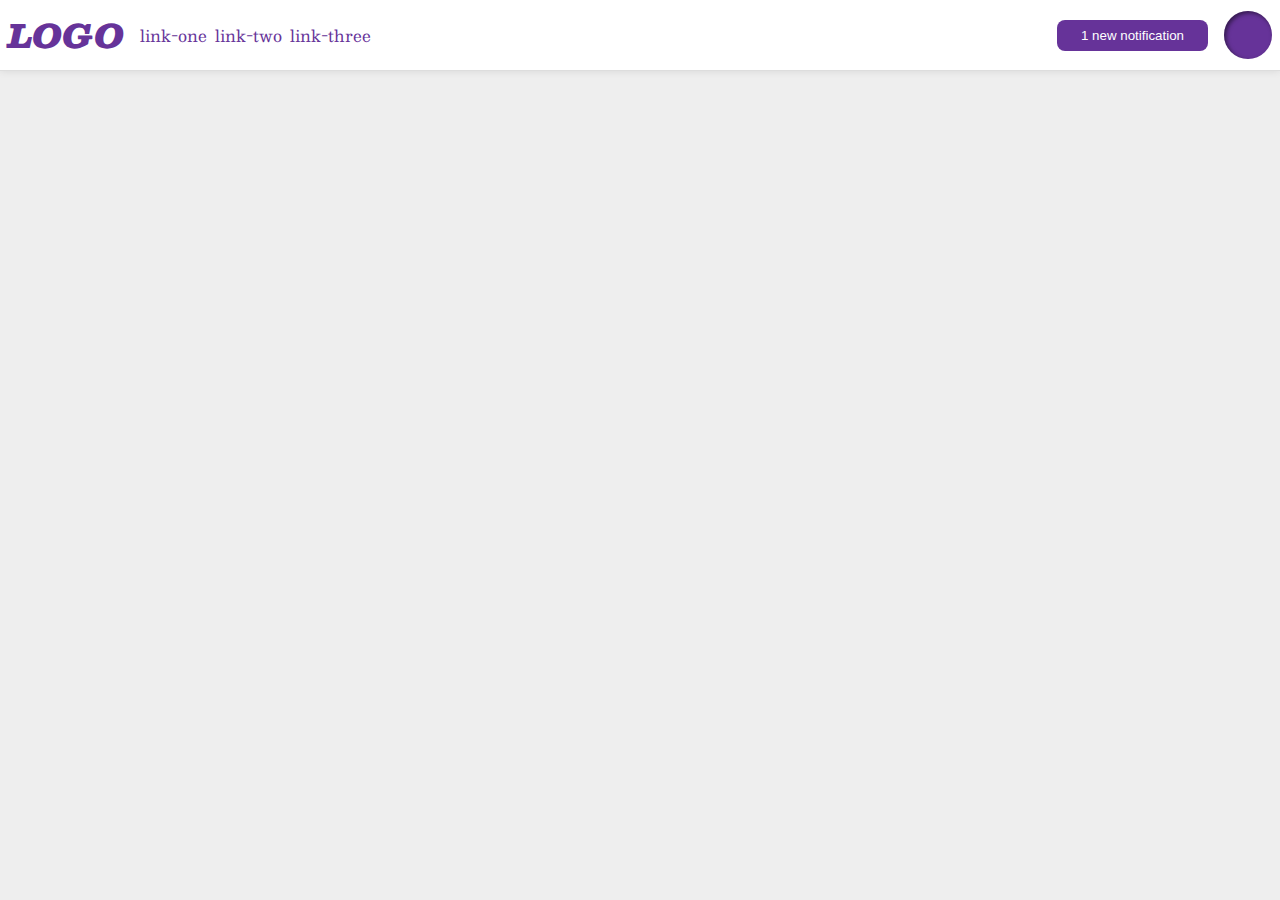
<file: flex/03-flex-header-2/index.html>
<!DOCTYPE html>
<html lang="en">
  <head>
    <meta charset="UTF-8">
    <meta http-equiv="X-UA-Compatible" content="IE=edge">
    <meta name="viewport" content="width=device-width, initial-scale=1.0">
    <title>Flex Header 2</title>
    <link rel="stylesheet" href="style.css">
  </head>
  <body>
    <div class="header">
      <div class="div1">
        <div class="logo">
          LOGO
        </div>
        <ul class="links">
          <li><a href="https://google.com">link-one</a></li>
          <li><a href="https://google.com">link-two</a></li>
          <li><a href="https://google.com">link-three</a></li>
        </ul>
      </div>
      <div class="div1">
        <button class="notifications">
          1 new notification
        </button>
        <div class="profile-image"></div>
      </div>


    </div>
  </body>
</html>
</file>
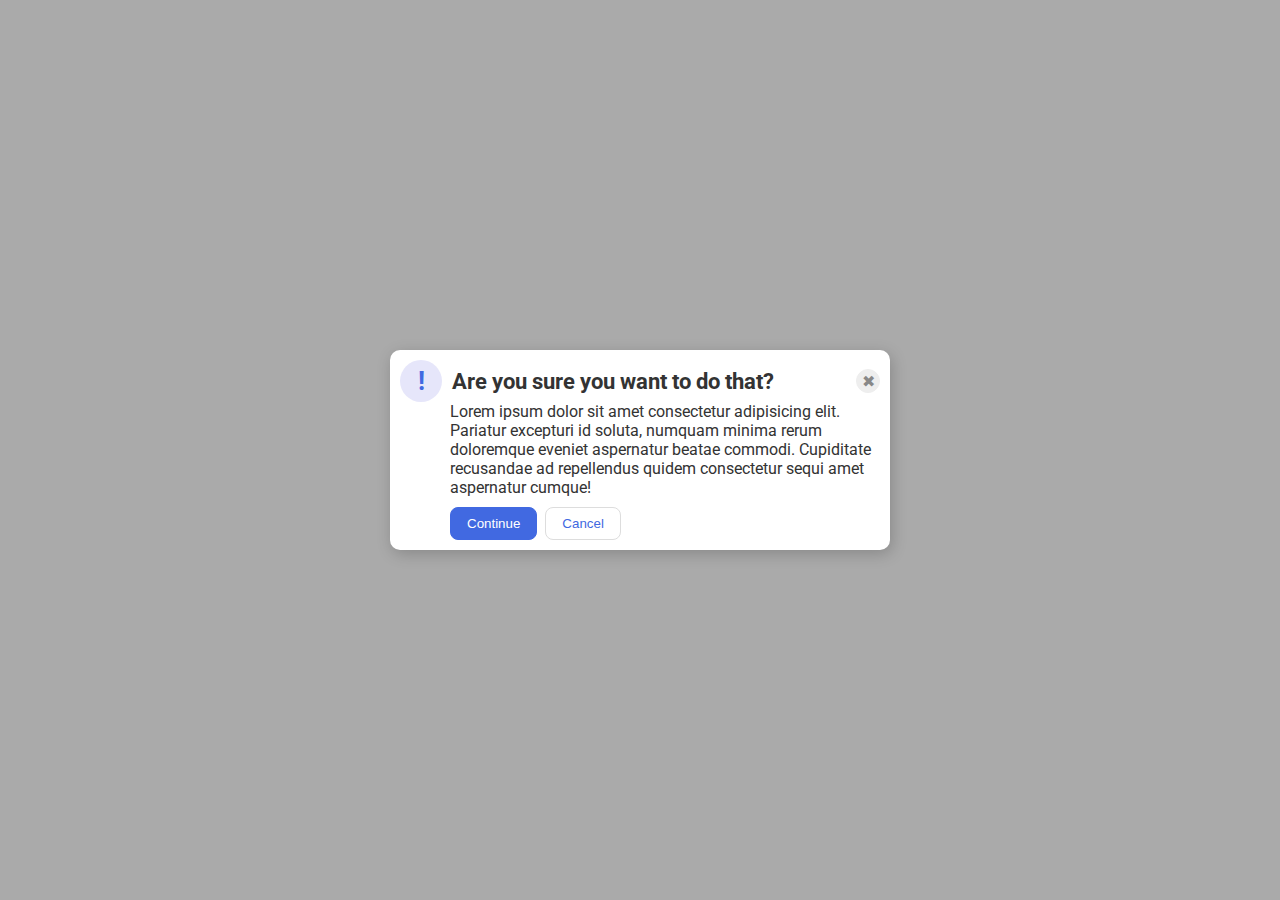
<file: flex/05-flex-modal/index.html>
<!DOCTYPE html>
<html lang="en">
  <head>
    <meta charset="UTF-8">
    <meta http-equiv="X-UA-Compatible" content="IE=edge">
    <meta name="viewport" content="width=device-width, initial-scale=1.0">
    <link rel="stylesheet" href="style.css">
    <title>Modal</title>
  </head>
  <body>
    <div class="modal">
      <div class="main">
        <div class="icon">!</div>
        <div class="header">Are you sure you want to do that?</div>
        <button class="close-button">✖</button>      
      </div>
      <div class="body">
        <div class="text">Lorem ipsum dolor sit amet consectetur adipisicing elit. Pariatur excepturi id soluta, numquam minima rerum doloremque eveniet aspernatur beatae commodi. Cupiditate recusandae ad repellendus quidem consectetur sequi amet aspernatur cumque!</div>
        <div class="btn">
          <button class="continue">Continue</button>
          <button class="cancel">Cancel</button>
        </div>
      </div>


    </div>
  </body>
</html>
</file>
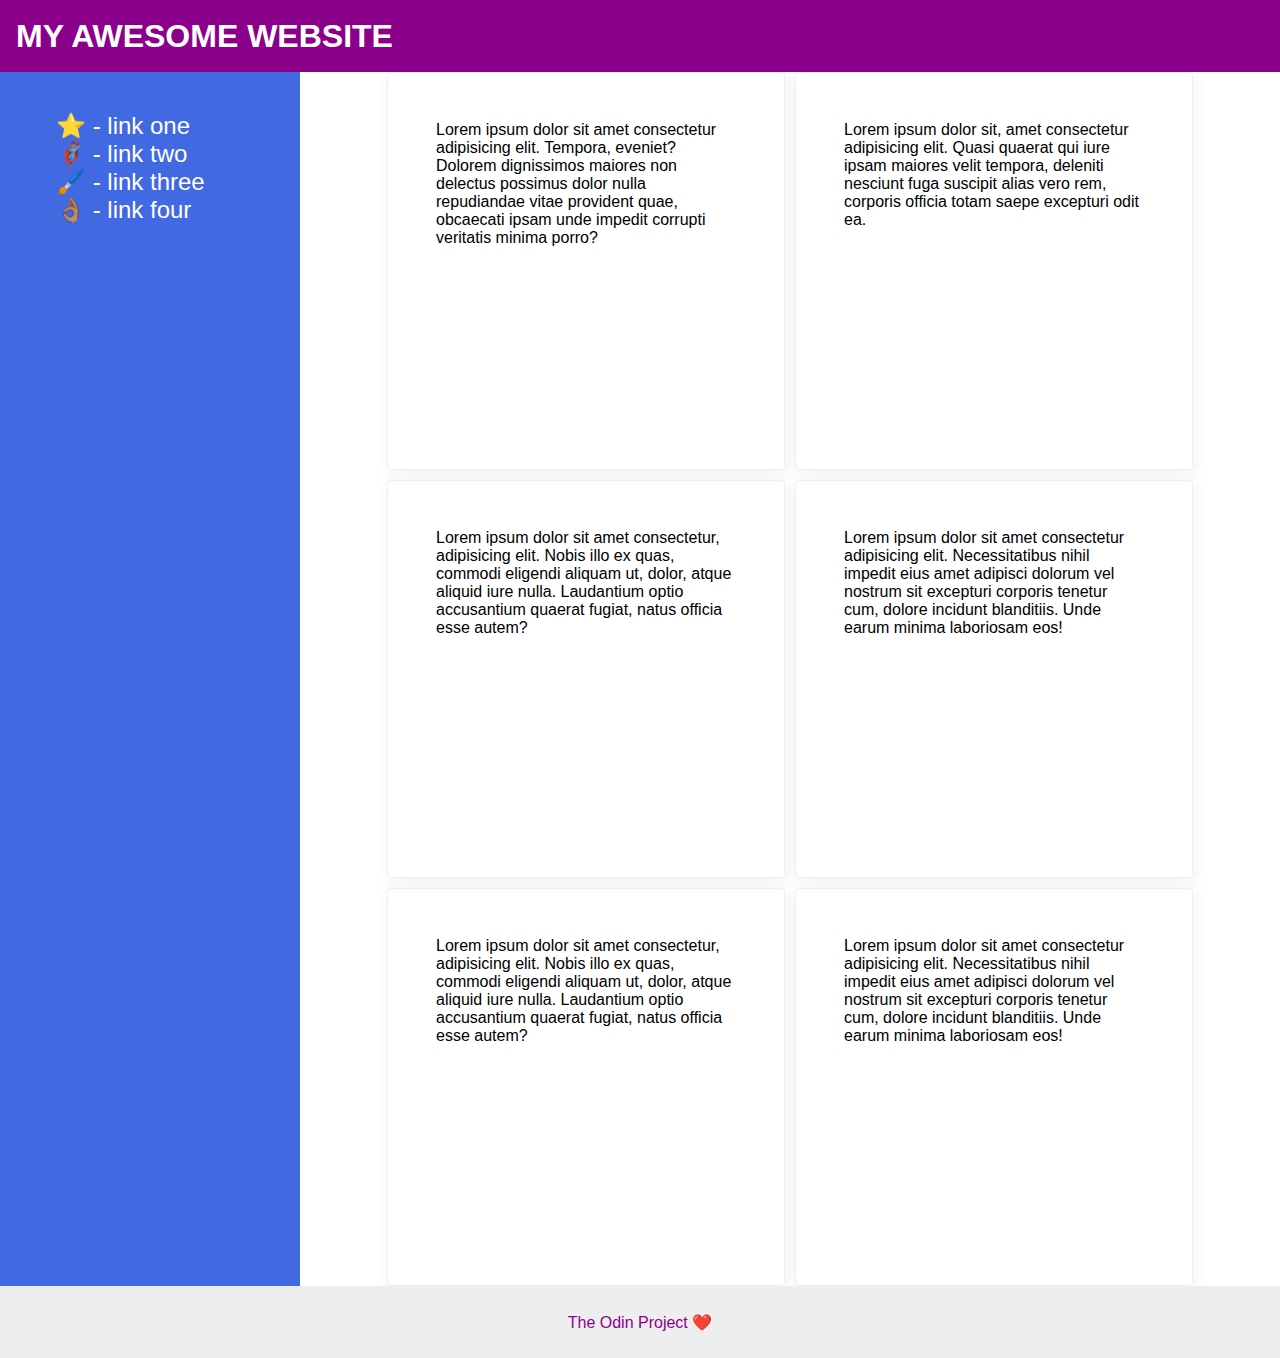
<file: flex/07-flex-layout-2/index.html>
<!DOCTYPE html>
<html lang="en">
  <head>
    <meta charset="UTF-8">
    <meta http-equiv="X-UA-Compatible" content="IE=edge">
    <meta name="viewport" content="width=device-width, initial-scale=1.0">
    <title>The Holy Grail</title>
    <link rel="stylesheet" href="style.css">
  </head>
  <body>
    <div class="header">
      MY AWESOME WEBSITE
    </div>
    <div class="data">
      <div class="sidebar">
        <ul>
          <li><a href="#">⭐ - link one</a></li>
          <li><a href="#">🦸🏽‍♂️ - link two</a></li>
          <li><a href="#">🖌️ - link three</a></li>
          <li><a href="#">👌🏽 - link four</a></li>
        </ul>
      </div>
      <div class = "cards">
        <div class="card">Lorem ipsum dolor sit amet consectetur adipisicing elit. Tempora, eveniet? Dolorem dignissimos maiores non delectus possimus dolor nulla repudiandae vitae provident quae, obcaecati ipsam unde impedit corrupti veritatis minima porro?</div>
        <div class="card">Lorem ipsum dolor sit, amet consectetur adipisicing elit. Quasi quaerat qui iure ipsam maiores velit tempora, deleniti nesciunt fuga suscipit alias vero rem, corporis officia totam saepe excepturi odit ea.</div>
        <div class="card">Lorem ipsum dolor sit amet consectetur, adipisicing elit. Nobis illo ex quas, commodi eligendi aliquam ut, dolor, atque aliquid iure nulla. Laudantium optio accusantium quaerat fugiat, natus officia esse autem?</div>
        <div class="card">Lorem ipsum dolor sit amet consectetur adipisicing elit. Necessitatibus nihil impedit eius amet adipisci dolorum vel nostrum sit excepturi corporis tenetur cum, dolore incidunt blanditiis. Unde earum minima laboriosam eos!</div>
        <div class="card">Lorem ipsum dolor sit amet consectetur, adipisicing elit. Nobis illo ex quas, commodi eligendi aliquam ut, dolor, atque aliquid iure nulla. Laudantium optio accusantium quaerat fugiat, natus officia esse autem?</div>
        <div class="card">Lorem ipsum dolor sit amet consectetur adipisicing elit. Necessitatibus nihil impedit eius amet adipisci dolorum vel nostrum sit excepturi corporis tenetur cum, dolore incidunt blanditiis. Unde earum minima laboriosam eos!</div>       
      </div>

    </div>

    <div class="footer">
      The Odin Project ❤️
    </div>
  </body>
</html>
</file>
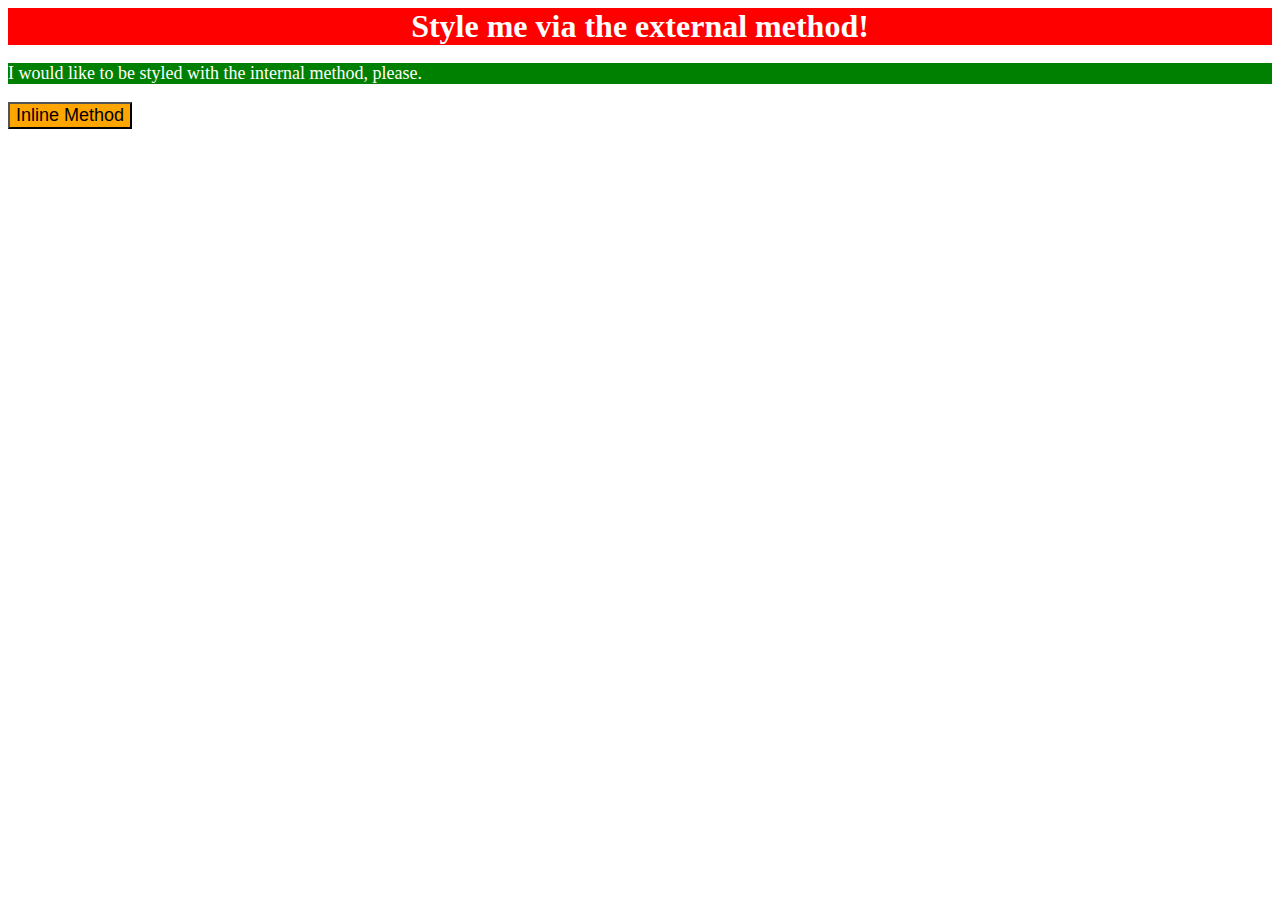
<file: foundations/01-css-methods/index.html>
<!DOCTYPE html>
<html lang="en">
  <head>
    <meta charset="UTF-8">
    <meta http-equiv="X-UA-Compatible" content="IE=edge">
    <meta name="viewport" content="width=device-width, initial-scale=1.0">
    <link rel="stylesheet" href="style.css">
    <style>
      p{
        background-color: green; 
        color: white;
        font-size: 18px;
      }
    </style>
    <title>Methods for Adding CSS</title>
  </head>
  <body>
    <div>Style me via the external method!</div>
    <p>I would like to be styled with the internal method, please.</p>
    <button style="background-color: orange;font-size: 18px;">Inline Method</button>
  </body>
</html>
</file>
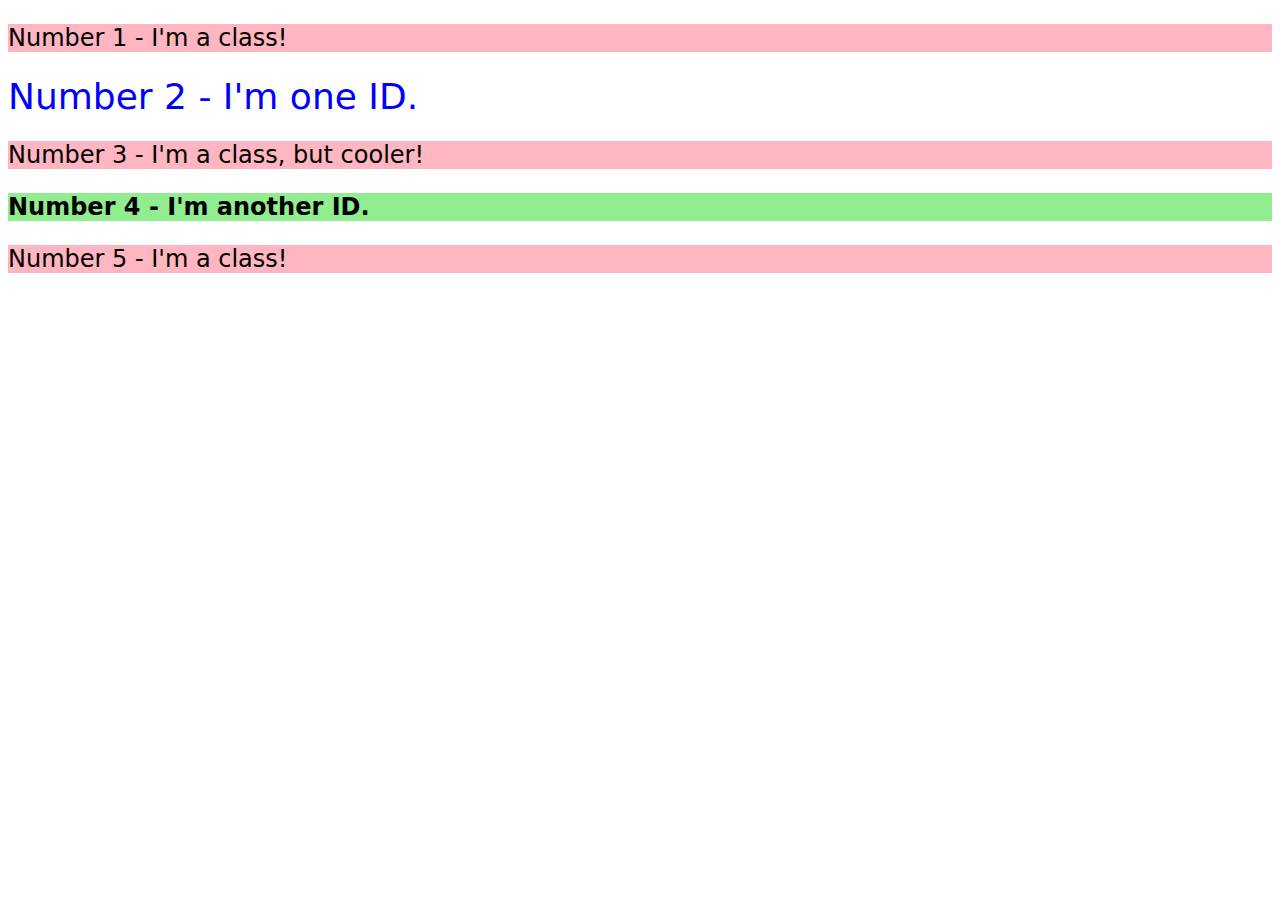
<file: foundations/02-class-id-selectors/index.html>
<!DOCTYPE html>
<html lang="en">
  <head>
    <meta charset="UTF-8">
    <meta http-equiv="X-UA-Compatible" content="IE=edge">
    <meta name="viewport" content="width=device-width, initial-scale=1.0">
    <title>Class and ID Selectors</title>
    <link rel="stylesheet" href="style.css">
  </head>
  <body>
    <p class="number first">Number 1 - I'm a class!</p>
    <div class="number second" >Number 2 - I'm one ID.</div>
    <p class="number third">Number 3 - I'm a class, but cooler!</p>
    <div class="number fourth">Number 4 - I'm another ID.</div>
    <p class="number fifth">Number 5 - I'm a class!</p>
  </body>
</html>
</file>
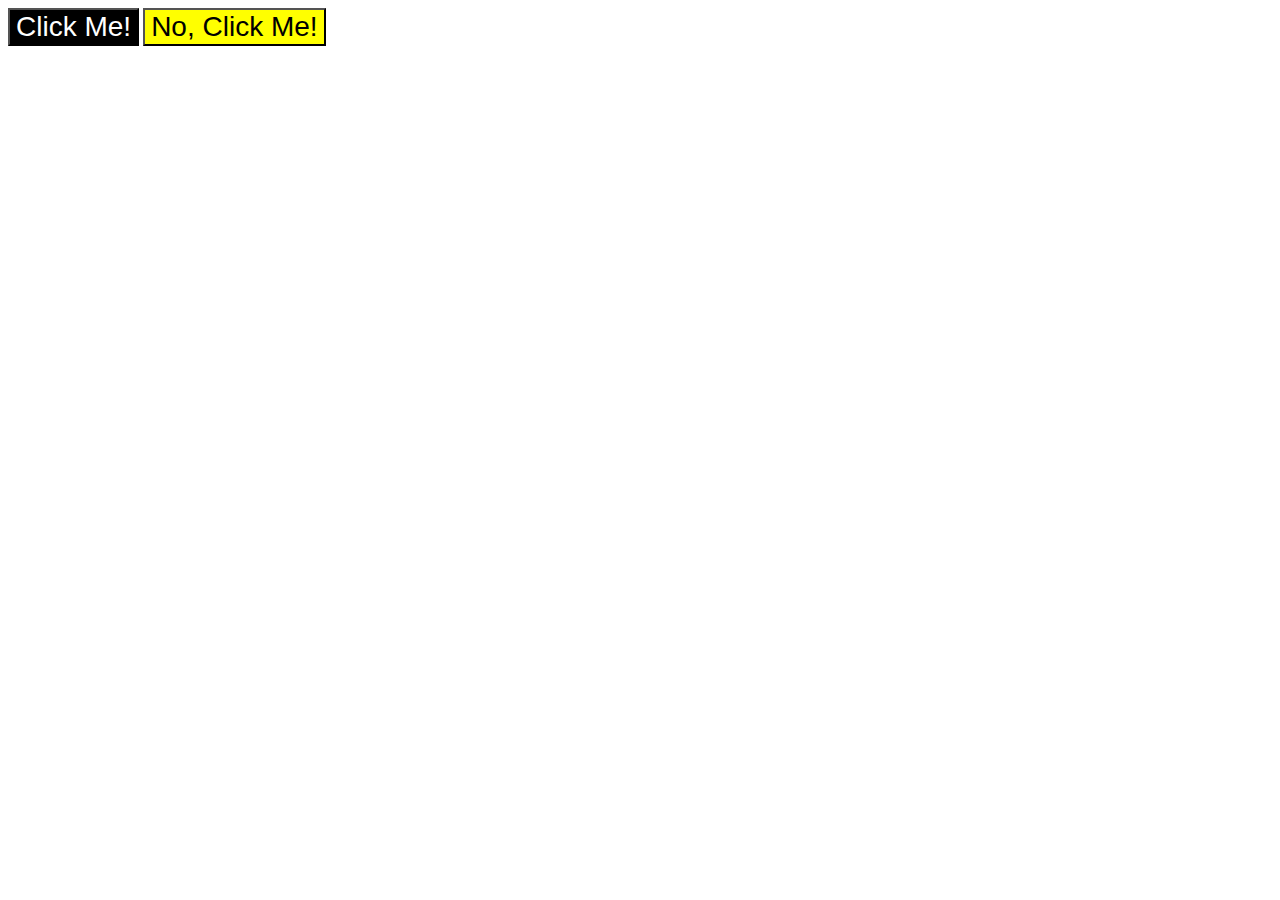
<file: foundations/03-grouping-selectors/index.html>
<!DOCTYPE html>
<html lang="en">
  <head>
    <meta charset="UTF-8">
    <meta http-equiv="X-UA-Compatible" content="IE=edge">
    <meta name="viewport" content="width=device-width, initial-scale=1.0">
    <title>Grouping Selectors</title>
    <link rel="stylesheet" href="style.css">
  </head>
  <body>
    <button class ="buttonOne">Click Me!</button>
    <button class= "buttonTwo">No, Click Me!</button>
  </body>
</html>
</file>
<file: flex/03-flex-header-2/style.css>
/* this is some magical font-importing.  
you'll learn about it later. */
@import url('https://fonts.googleapis.com/css2?family=Besley:ital,wght@0,400;1,900&display=swap');

body {
  margin: 0;
  background: #eee;
  font-family: Besley, serif;
}

.header {
  background: white;
  border-bottom: 1px solid #ddd;
  box-shadow: 0 0 8px rgba(0,0,0,.1);
  display:flex;
  justify-content: space-between;
  padding: 8px;
}

.profile-image {
  background: rebeccapurple;
  box-shadow: inset 2px 2px 4px rgba(0,0,0,.5);
  border-radius: 50%;
  width: 48px;
  height: 48px;
}

.logo {
  color: rebeccapurple;
  font-size: 32px;
  font-weight: 900;
  font-style: italic;

}

button {
  border: none;
  border-radius: 8px;
  background: rebeccapurple;
  color: white;
  padding: 8px 24px;
}

a {
  /* this removes the line under our links */
  text-decoration: none;
  color: rebeccapurple;
}

ul {
  list-style-type: none;
  display:flex;
  justify-content: space-between;
  padding: 0;
  margin: 0;
  gap:8px;
}
.div1{
  display: flex;
  gap: 16px;
  align-items: center;
}
</file>
<file: flex/05-flex-modal/style.css>
@import url('https://fonts.googleapis.com/css2?family=Roboto:wght@400;700&display=swap');

html, body {
  height: 100%;
}

body {
  font-family: Roboto, sans-serif;
  margin: 0;
  background: #aaa;
  color: #333;
  /* I'll give you this one for free lol */
  display: flex;
  align-items: center;
  justify-content: center;
}

.modal {
  background: white;
  width: 480px;
  border-radius: 10px;
  box-shadow: 2px 4px 16px rgba(0,0,0,.2);
  padding: 10px;
}

.icon {
  color: royalblue;
  font-size: 26px;
  font-weight: 700;
  background: lavender;
  width: 42px;
  height: 42px;
  border-radius: 50%;
  display: flex;
  align-items: center;
  justify-content: center;
}

.close-button {
  background: #eee;
  border-radius: 50%;
  color: #888;
  font-weight: 400;
  font-size: 16px;
  height: 24px;
  width: 24px;
  display: flex;
  align-items: center;
  justify-content: center;
  border: 1px solid #eee;
  padding: 0;
}

button {
  cursor: pointer;
  padding: 8px 16px;
  border-radius: 8px;
}

button.continue {
  background: royalblue;
  border: 1px solid royalblue;
  color: white;
}

button.cancel {
  background: white;
  border: 1px solid #ddd;
  color: royalblue;
}
.btn{
  display: flex;
  max-height: 40px;
  margin: 0;
  padding: 0;
  gap: 8px;
}
.main{
  display: flex;
  justify-content: space-between;
  align-items: center;

}
.header{
  font-weight: bold;
  font-size: 22px;
  flex: auto;
  padding-left: 10px;
  align-items: center;
  justify-content: flex-start;
}
.body{
  display: flex;
  flex-direction: column;
  gap: 10px;
  padding-left: 50px;
}
</file>
<file: flex/07-flex-layout-2/style.css>
body {
  font-family: -apple-system, BlinkMacSystemFont, 'Segoe UI', Roboto, Oxygen, Ubuntu, Cantarell, 'Open Sans', 'Helvetica Neue', sans-serif;
  margin: 0;
  min-height: 100vh;
  display: flex;
  flex-direction: column;
}

.header {
  display: flex;
  width: auto;
  flex-direction: column;
  justify-content: center;
  height: 72px;
  background: darkmagenta;
  color: white;
  font-size: 32px;
  font-weight: 900;
  padding-left: 16px;


}
a:link{
  text-decoration: none;
  color: white;

}
li{
  list-style-type: none;
}
.footer {
  display: flex;
  align-items: center;
  justify-content: space-around;
  bottom: 0;
  height: 72px;
  background: #eee;
  color: darkmagenta;
}

.sidebar {
  min-width: 300px;
  font-size: 24px;
  padding: 16px;
  background: royalblue;
  box-sizing: border-box;
}

.card {
  border: 1px solid #eee;
  box-shadow: 2px 4px 16px rgba(0,0,0,.06);
  padding: 48px;
  border-radius: 4px;
  width: 300px;
  height: 300px;
}
.cards{
  display: flex;
  align-items: center;
  flex-wrap: wrap;
  justify-content: center;
  gap: 10px;

}
.data{
  display: flex;
  flex: 1;
}
</file>
<file: foundations/01-css-methods/style.css>
div{
    background-color: red;
    color: white;
    font-size: 32px;
    text-align: center;
    font-weight: bold;
  }
</file>
<file: foundations/02-class-id-selectors/style.css>
.number{
    background-color: lightpink;
    font-family: Verdana, 'DejaVu sans', sans-serif
}
.second{
    background-color: white;
    color: blue;
    font-size: 36px;
}
.first,.third,.fifth{
    font-size: 24px;
}
.fourth{
    background-color: lightgreen;
    font-size: 24px;
    font-weight: bold;
}
</file>
<file: foundations/03-grouping-selectors/style.css>
.buttonOne,.buttonTwo{
    font-size: 28px;
    font-family:  Helvetica,"Times New Roman", sans-serif;
}
.buttonOne{
    background-color: black;
    color:white
}
.buttonTwo{
    background-color: yellow;
}
</file>
